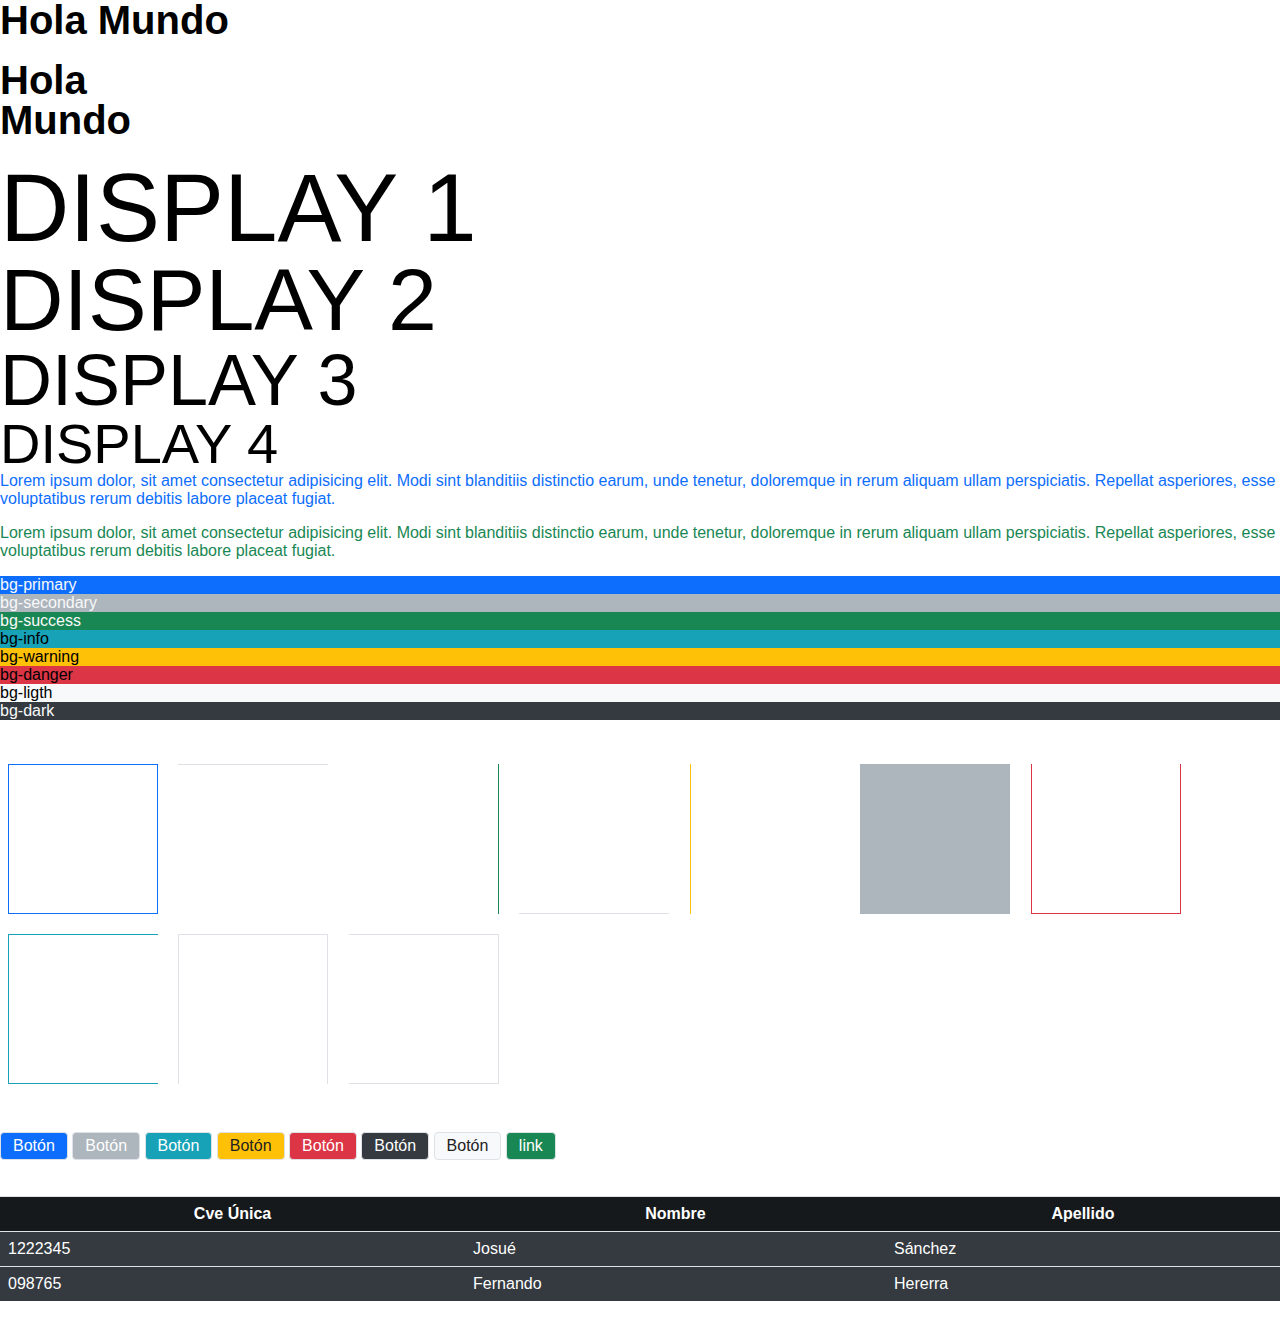
<file: index.html>
<!DOCTYPE html>
<html lang="en">
<head>
    <meta charset="UTF-8">
    <meta http-equiv="X-UA-Compatible" content="IE=edge">
    <meta name="viewport" content="width=device-width, initial-scale=1.0">
    <link rel="stylesheet" href="css/framework.css">
    <title>Document</title>
</head>
<body>
    <h1>Hola Mundo</h1>
    <div class="h1">Hola<br> Mundo</div>
    <div class="display-1">DISPLAY 1</div>
    <div class="display-2">DISPLAY 2</div>
    <div class="display-3">DISPLAY 3</div>
    <div class="display-4">DISPLAY 4</div>
    <p class="text-primary">Lorem ipsum dolor, sit amet consectetur adipisicing elit. Modi sint blanditiis distinctio earum, unde tenetur, doloremque in rerum aliquam ullam perspiciatis. Repellat asperiores, esse voluptatibus rerum debitis labore placeat fugiat.</p>
    <p class="text-success">Lorem ipsum dolor, sit amet consectetur adipisicing elit. Modi sint blanditiis distinctio earum, unde tenetur, doloremque in rerum aliquam ullam perspiciatis. Repellat asperiores, esse voluptatibus rerum debitis labore placeat fugiat.</p>
    <div class="bg-primary text-ligth">bg-primary</div>
    <div class="bg-secondary text-ligth">bg-secondary</div>
    <div class="bg-success text-ligth">bg-success</div>
    <div class="bg-info">bg-info</div>
    <div class="bg-warning">bg-warning</div>
    <div class="bg-danger">bg-danger</div>
    <div class="bg-ligth">bg-ligth</div>
    <div class="bg-dark text-ligth">bg-dark</div>
    <br>
    <br> 
    <div class="border border-primary" style="width: 150px; height: 150px; margin: 0.5em; display: inline-block;"></div>
    <div class="border-top" style="width: 150px; height: 150px; margin: 0.5em; display: inline-block;"></div>
    <div class="border-right border-success" style="width: 150px; height: 150px; margin: 0.5em; display: inline-block;"></div>
    <div class="border-bottom" style="width: 150px; height: 150px; margin: 0.5em; display: inline-block;"></div>
    <div class="border-left border-warning" style="width: 150px; height: 150px; margin: 0.5em; display: inline-block;"></div>

    <div class="border-0 bg-secondary" style="width: 150px; height: 150px; margin: 0.5em; display: inline-block;"></div>
    <div class="border border-top-0 border-danger" style="width: 150px; height: 150px; margin: 0.5em; display: inline-block;"></div>
    <div class="border border-right-0 border-info" style="width: 150px; height: 150px; margin: 0.5em; display: inline-block;"></div>
    <div class="border border-bottom-0" style="width: 150px; height: 150px; margin: 0.5em; display: inline-block;"></div>
    <div class="border border-left-0" style="width: 150px; height: 150px; margin: 0.5em; display: inline-block;"></div>
    <br>
    <br>
    <br>
    <button class="btn btn-primary">Botón</button>
    <button class="btn btn-secondary">Botón</button>
    <button class="btn btn-info">Botón</button>
    <button class="btn btn-warning">Botón</button>
    <button class="btn btn-danger">Botón</button>
    <button class="btn btn-dark">Botón</button>
    <button class="btn btn-ligth">Botón</button>
    <a href="" class="btn btn-success">link</a>
    <br>
    <br>
    <br>
    <table class="table table-dark">
        <tr>
            <th>Cve Única</th>
            <th>Nombre</th>
            <th>Apellido</th>
        </tr>
        <tr>
            <td>1222345</td>
            <td>Josué</td>
            <td>Sánchez</td>
        </tr>
        <tr>
            <td>098765</td>
            <td>Fernando</td>
            <td>Hererra</td>
        </tr>
    </table>
</body>
</html>
</file>
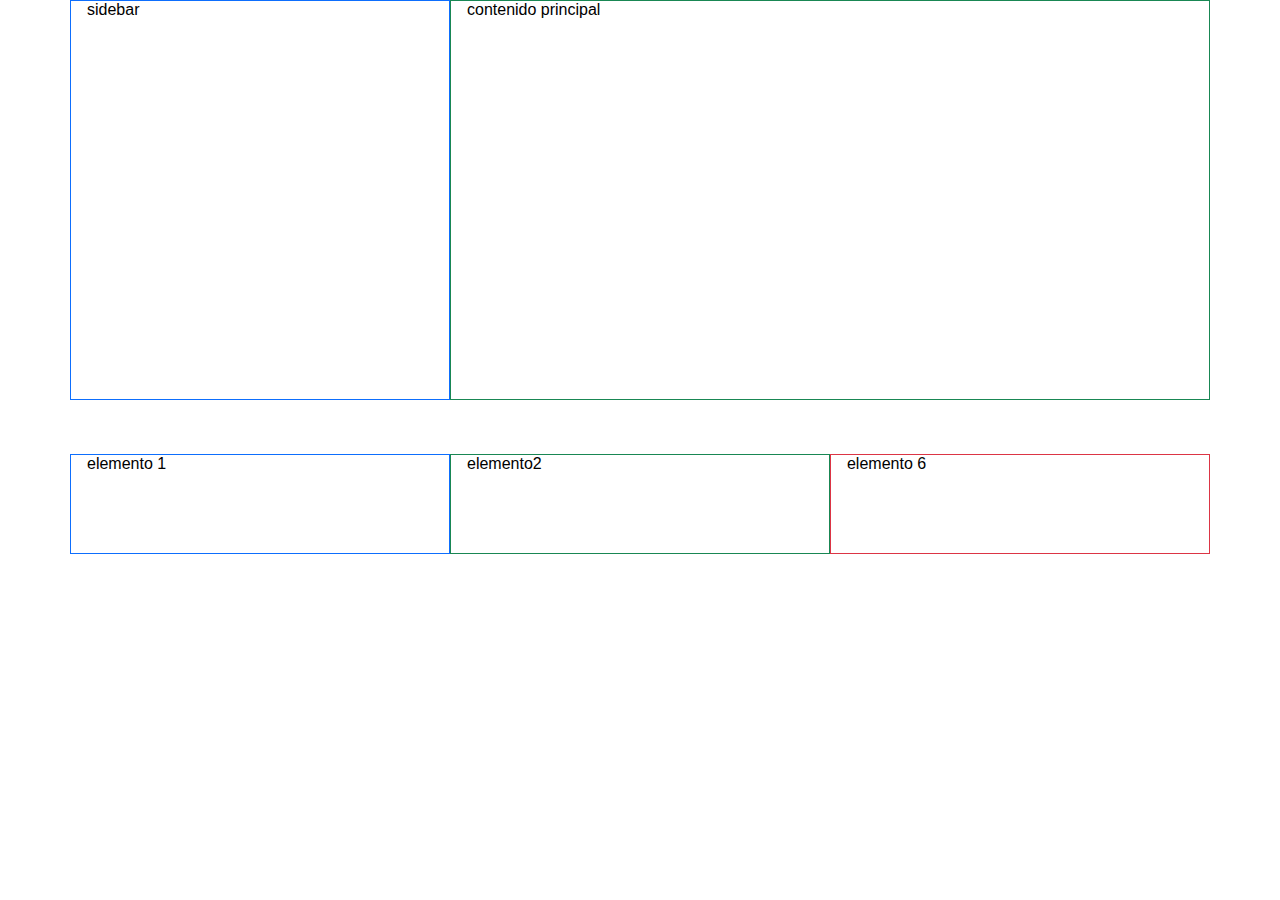
<file: grid.html>
<!DOCTYPE html>
<html lang="en">
<head>
    <meta charset="UTF-8">
    <meta http-equiv="X-UA-Compatible" content="IE=edge">
    <meta name="viewport" content="width=device-width, initial-scale=1.0">
    <link rel="stylesheet" href="css/framework.css">
    <title>Document</title>
</head>
<body class="container-fluid container-lg">
    <!-- <h1>Hola Mundo</h1> -->
    <!-- <div class="row">
       <div class="col-1">col</div>
       <div class="col-1">col</div>
       <div class="col-1">col</div>
       <div class="col-1">col</div>
       <div class="col-1">col</div>
       <div class="col-1">col</div>
       <div class="col-1">col</div>
       <div class="col-1">col</div>
       <div class="col-1">col</div>
       <div class="col-1">col</div>
       <div class="col-1">col</div>
       <div class="col-1">col</div>
    </div>

    <div class="row">
        <div class="col-2">col</div>
        <div class="col-2">col</div>
        <div class="col-2">col</div>
        <div class="col-2">col</div>
        <div class="col-2">col</div>
        <div class="col-2">col</div>
        <div class="col-2">col</div>
        <div class="col-2">col</div>
        <div class="col-2">col</div>
        <div class="col-2">col</div>
        <div class="col-2">col</div>
        <div class="col-2">col</div>
     </div>

     <div class="row">
        <div class="col-3">col</div>
        <div class="col-3">col</div>
        <div class="col-3">col</div>
        <div class="col-3">col</div>
        <div class="col-3">col</div>
        <div class="col-3">col</div>
        <div class="col-3">col</div>
        <div class="col-3">col</div>
        <div class="col-3">col</div>
        <div class="col-3">col</div>
        <div class="col-3">col</div>
        <div class="col-3">col</div>
     </div>
     <p>Lorem ipsum dolor sit amet consectetur adipisicing elit. A dicta ea molestias hic quos impedit quo esse doloremque deserunt atque. Cupiditate sed modi perspiciatis esse deserunt tempora molestias corporis alias!</p>
     <div class="row">
        <div class="col-auto">Lorem, ipsum dolor sit amet consectetur adipisicing elit. Voluptatum distinctio similique eveniet magnam! Nulla officia, facere optio at rerum aspernatur repellat blanditiis velit, quam quia tempora sint esse vel laudantium!</div>
        <div class="col-3">col</div>
        <div class="col-3">col</div>
     </div>

     <div class="row">
         <div class="col-auto border">Hola Mundo</div>
         <div class="col border">Otra Columna</div>
     </div> -->
     <div class="row">
        <div class="col-12 col-md-4 border border-primary"style="height:400px">sidebar</div>
        <div class="col-12 col-md-8 border border-success"style="height:400px">contenido principal</div>
     </div>
     <br>
     <br>
     <br>
     <div class="row">
        <div class="col-12 col-lg-4 border border-primary"style="height:100px">elemento 1</div>
        <div class="col-12 col-md-6 col-lg-4 border border-success"style="height:100px">elemento2</div>
        <div class="col-12 col-md-6 col-lg-4 border border-danger"style="height:100px">elemento 6</div>
     </div>
</body>
</html>
</file>
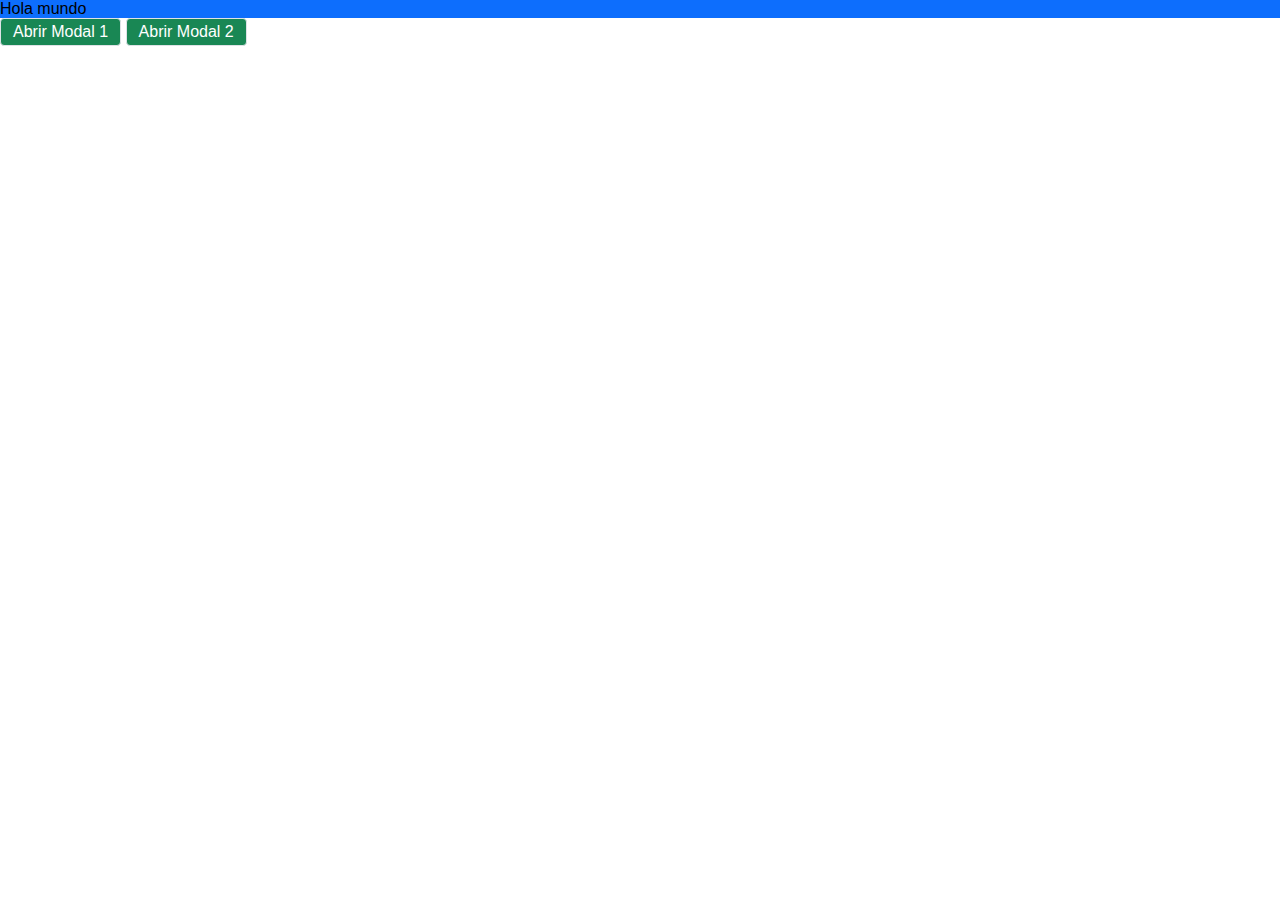
<file: modal.html>
<!DOCTYPE html>
<html lang="en">
<head>
    <meta charset="UTF-8">
    <meta http-equiv="X-UA-Compatible" content="IE=edge">
    <meta name="viewport" content="width=device-width, initial-scale=1.0">
    <link rel="stylesheet" href="css/framework.css">
    <title>Document</title>
</head>
<body>
    <div class="modal" id="modal_test">
        <div class="modal-content">
            <div class="modal-header">
              <h5>Encabezado</h5>
              <button data-dismiss="#modal_test">X</button>
            </div>
            <div class="modal-body">
               Lorem ipsum dolor sit, amet consectetur adipisicing elit. A ut accusamus voluptas iure eligendi? Quae, ipsam? Tempore nemo esse nam, maxime hic, natus exercitationem asperiores perspiciatis ad dicta at velit.
               Lorem ipsum dolor sit amet consectetur adipisicing elit. Recusandae aliquid eveniet quidem iusto quas itaque rem! Voluptatibus aut temporibus recusandae culpa velit quia dolorem optio magni, fugit sint perspiciatis. Provident.
               Lorem ipsum dolor sit amet consectetur adipisicing elit. Quaerat porro pariatur a sunt impedit aliquam reprehenderit, perspiciatis, dolor deleniti repellat quia esse nihil ratione animi sed error hic delectus dolorum.
               Lorem ipsum, dolor sit amet consectetur adipisicing elit. Ipsam sint temporibus unde tempora expedita eveniet, exercitationem accusamus cumque quibusdam cupiditate voluptates minima praesentium. Dolorem animi, saepe temporibus aliquid enim illo?
               Lorem ipsum dolor sit amet consectetur adipisicing elit. Quis aliquam veniam rem quibusdam facere minima officiis eius quidem eligendi eveniet, autem temporibus omnis maiores dolorem? Sunt fugiat quaerat temporibus nihil.
               Lorem ipsum dolor sit amet consectetur adipisicing elit. Porro facere accusamus laborum nisi sit hic quisquam quos corporis! Aperiam voluptates, ut odio nisi alias voluptatem! Maiores error labore dolorum quod.
            </div>
            <div class="modal-footer">
               <button class="btn btn-secondary" data-dismiss="#modal_test">close</button>
               <button class="btn btn-primary">Save changes</button>
            </div>
        </div>
    </div>

    <div class="bg-primary">
        Hola mundo
    </div>

    <button class="btn btn-success" data-toggle="modal" data-target="#modal_test">Abrir Modal 1</button>

    <button class="btn btn-success" data-toggle="modal" data-target="#otro_modal">Abrir Modal 2</button>

    <script src="js/framework.js">
    </script>

</body>
</html>
</file>
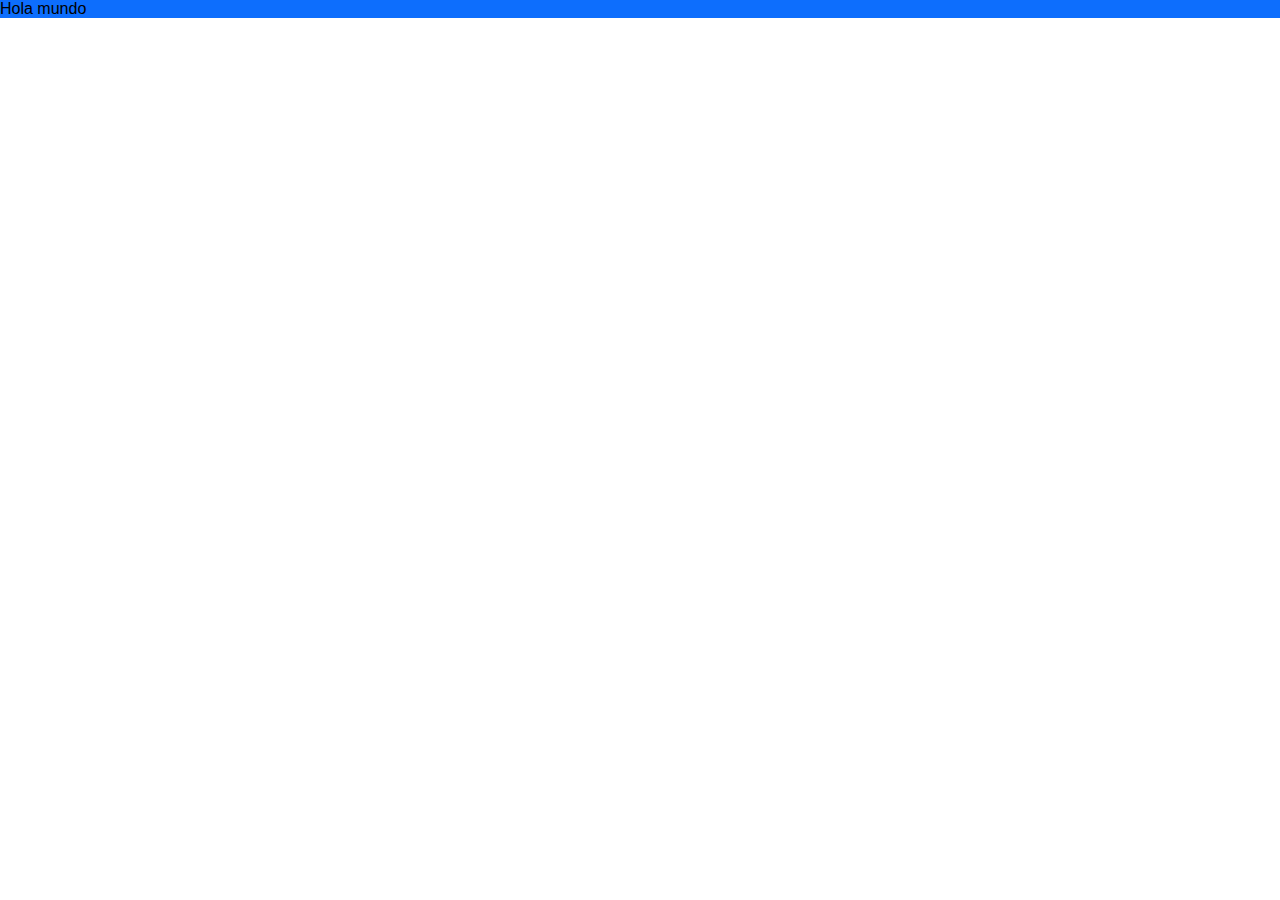
<file: model.html>
<!DOCTYPE html>
<html lang="en">
<head>
    <meta charset="UTF-8">
    <meta http-equiv="X-UA-Compatible" content="IE=edge">
    <meta name="viewport" content="width=device-width, initial-scale=1.0">
    <link rel="stylesheet" href="css/framework.css">
    <title>Document</title>
</head>
<body>
    <div class="modal">
        <div class="modal-content">
            <div class="modal-header">
              <h5>Encabezado</h5>
              <button>x</button>
            </div>
            <div class="modal-body">
               Lorem ipsum dolor sit, amet consectetur adipisicing elit. A ut accusamus voluptas iure eligendi? Quae, ipsam? Tempore nemo esse nam, maxime hic, natus exercitationem asperiores perspiciatis ad dicta at velit.
               Lorem ipsum dolor sit amet consectetur adipisicing elit. Recusandae aliquid eveniet quidem iusto quas itaque rem! Voluptatibus aut temporibus recusandae culpa velit quia dolorem optio magni, fugit sint perspiciatis. Provident.
               Lorem ipsum dolor sit amet consectetur adipisicing elit. Quaerat porro pariatur a sunt impedit aliquam reprehenderit, perspiciatis, dolor deleniti repellat quia esse nihil ratione animi sed error hic delectus dolorum.
               Lorem ipsum, dolor sit amet consectetur adipisicing elit. Ipsam sint temporibus unde tempora expedita eveniet, exercitationem accusamus cumque quibusdam cupiditate voluptates minima praesentium. Dolorem animi, saepe temporibus aliquid enim illo?
               Lorem ipsum dolor sit amet consectetur adipisicing elit. Quis aliquam veniam rem quibusdam facere minima officiis eius quidem eligendi eveniet, autem temporibus omnis maiores dolorem? Sunt fugiat quaerat temporibus nihil.
               Lorem ipsum dolor sit amet consectetur adipisicing elit. Porro facere accusamus laborum nisi sit hic quisquam quos corporis! Aperiam voluptates, ut odio nisi alias voluptatem! Maiores error labore dolorum quod.
            </div>
            <div class="modal-footer">
               <button class="btn btn-secondary">close</button>
               <button class="btn btn-primary">Save changes</button>
            </div>
        </div>
    </div>

    <div class="bg-primary">
        Hola mundo
    </div>
</body>
</html>
</file>
<file: css/framework.css>
@import url('config.css');
@import url('grid.css');
@import url('text.css');
@import url('utilities.css');
@import url('components.css');
</file>
